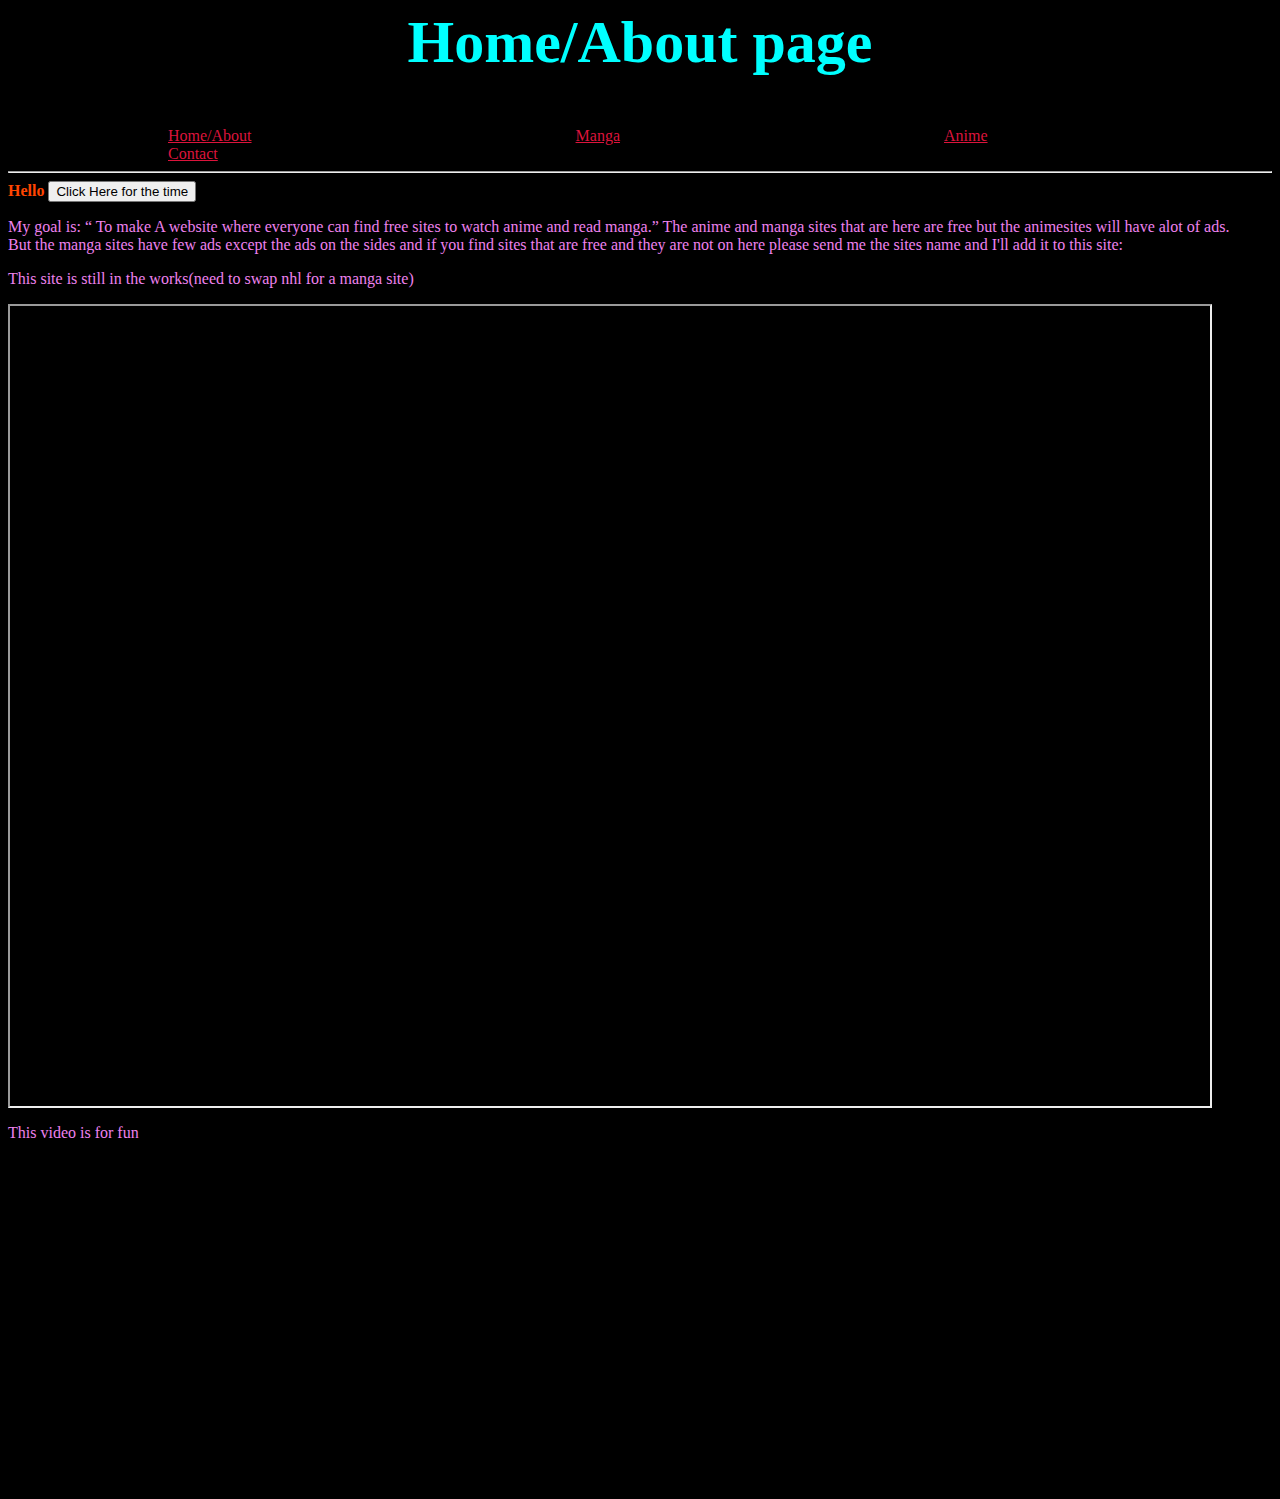
<file: index.html>
<html lang="en">
    <head>
        <title>Mangasites and Animesites That are Free Home Page</title>
        <link rel="stylesheet" href="Stylesheet.css">

        <h2 style = "font-size:60px;">
            Home/About page 
        </h2>

        <div class="topnav">
            <a class="active" href="index.html">Home/About</a>
            <a href="page2.html">Manga</a>
            <a href="page3.html">Anime</a>
            <a href="page4.html">Contact</a>
          </div>
    </head>
    
    <body style="background-color:black">

        <hr>

        <b>
            Hello
        </b>
        <button type="button" onclick="document.getElementById('demo').innerHTML = Date()">
            Click Here for the time
        </button>

        <p id="demo"></p>

        <p style ="font-family:calibri">
            My goal is: <q> To make A website where everyone can find free sites to watch anime and read manga.</q>
            The anime and manga sites that are here are free but the animesites will have alot of ads.<br> 
            But the manga sites have few ads except the ads on the sides and if you find sites that are free and they are not on here please send me
            the sites name and I'll add it to this site:
        </p>

        <p>This site is still in the works(need to swap nhl for a manga site)</p>

        <iframe src="https://www.nhl.com/" height="800" width="1200" title="Iframe Example"></iframe>

        <!--This is a test video-->
        <p>This video is for fun</p>
        <br>
        <iframe width="560" height="315" 
            src="https://www.youtube.com/embed/lDxOhfiFsuc" 
            title="YouTube video player" 
            frameborder="0" 
            allow="accelerometer; autoplay; clipboard-write; encrypted-media; gyroscope; picture-in-picture" 
            allowfullscreen>
        </iframe> 
        <br>

    </body>

</html>
</file>
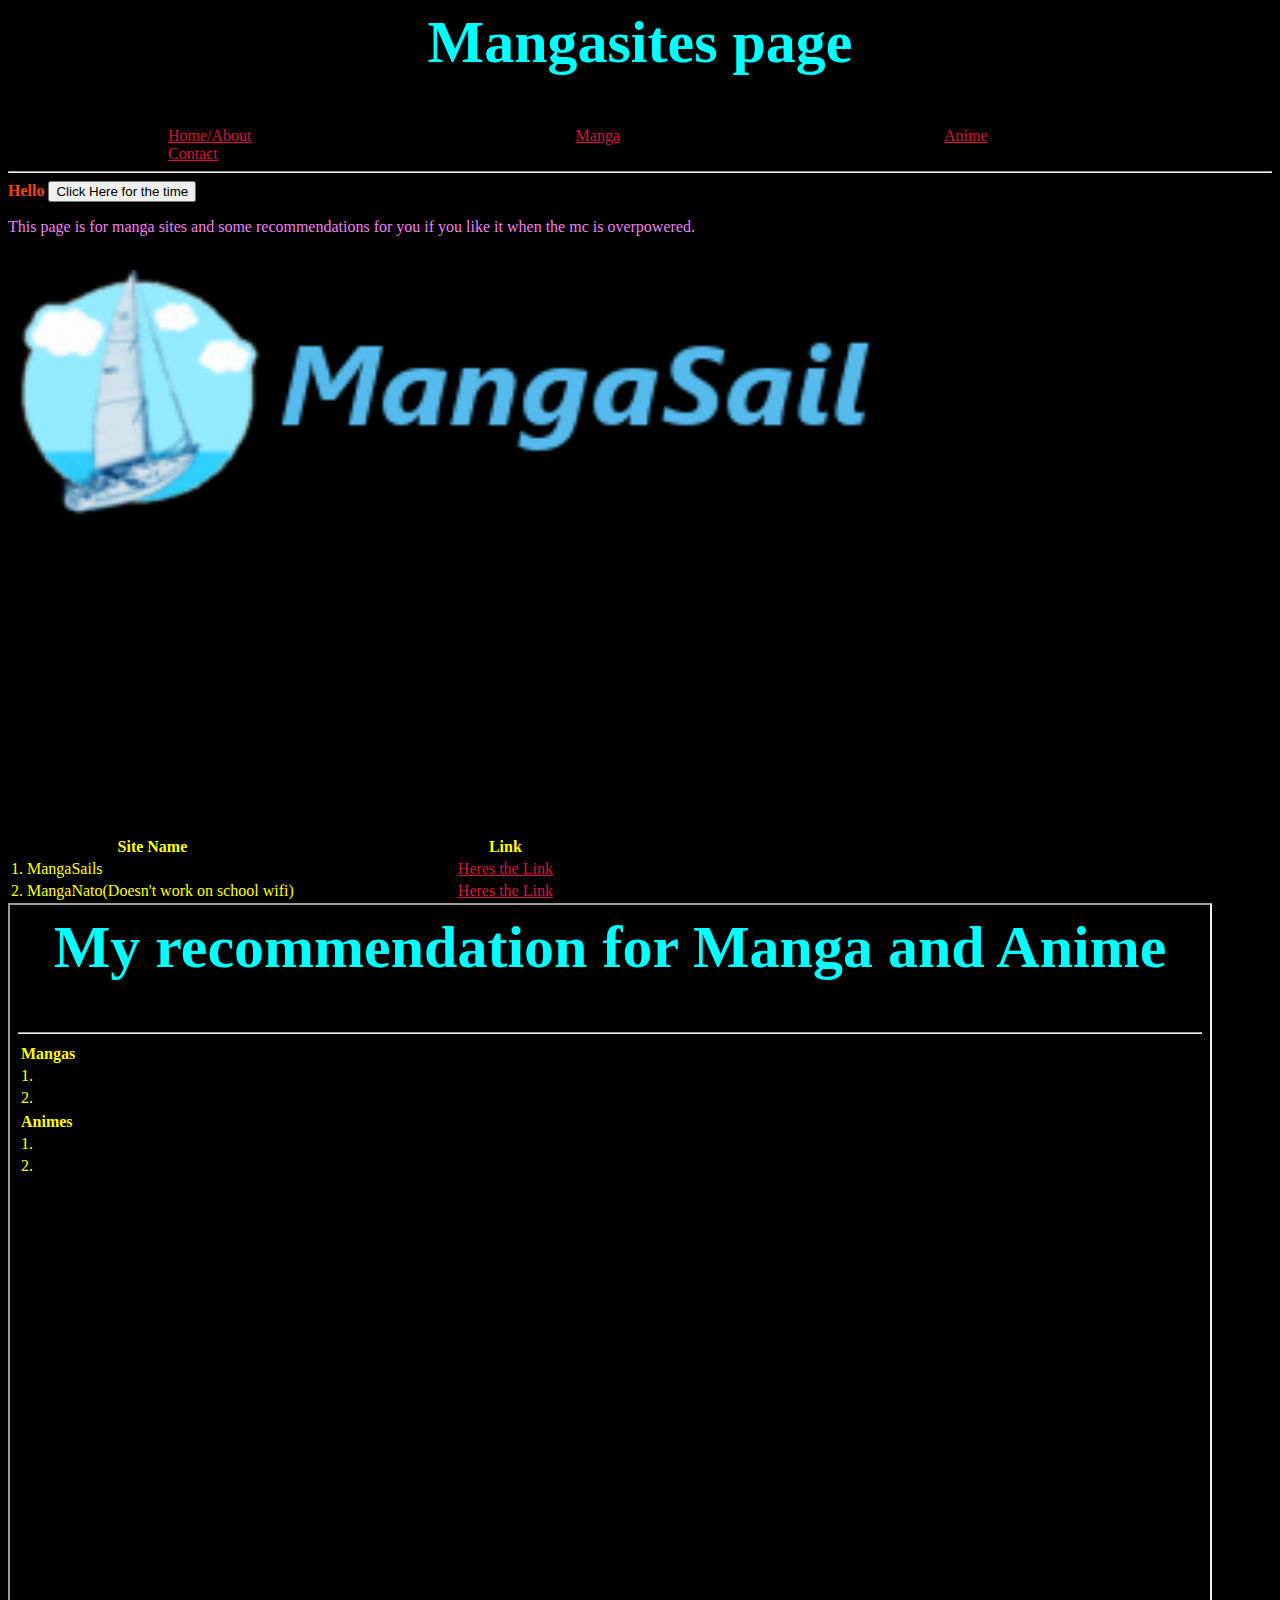
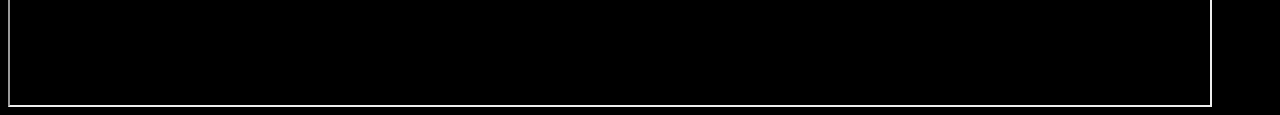
<file: page2.html>
<html lang="en">
    <head>
        <title>Mangasites and Animesites That are Free</title>
        <link rel="stylesheet" href="Stylesheet.css">
        
        <h2 style = "font-size:60px;">
            Mangasites page 
        </h2>
        
        <div class="topnav">
            <a href="index.html">Home/About</a>
            <a class="active" href="page2.html">Manga</a>
            <a href="page3.html">Anime</a>
            <a href="page4.html">Contact</a>
          </div>
    </head>
    
    <body style="background-color:black">

        <hr>

        <b>
         Hello
        </b>
        <button type="button" onclick="document.getElementById('demo').innerHTML = Date()">
          Click Here for the time
        </button>

        <p id="demo"></p>

        <p style ="font-family:calibri">
            This page is for manga sites and some recommendations for you if you like it when the mc is overpowered.
        </p>

        <a href="https://www.mangasail.co" target="_blank">
          <br>
          <img src="Assets/sailogob2.png" width="900" height="250" alt="Mangasails logo And link" width="104" height="142">
        </a>

        <!--This is a test video-->
        <br>

        <iframe width="560" height="315" 
            src="https://www.youtube.com/embed/XWskeSNNov4" 
            title="YouTube video player" 
            frameborder="0" 
            allow="accelerometer; autoplay; clipboard-write; encrypted-media; gyroscope; picture-in-picture" 
            allowfullscreen>
        </iframe>
        
        <br>

        <table>
            <tr>
              <th>Site Name</th>
              <th>Link</th>
            </tr>
            <tr>
              <td>1. MangaSails</td>
              <td><a href="https://www.mangasail.co" target="_blank">Heres the Link</a></td>
            </tr>
            <tr>
              <td>2. MangaNato(Doesn't work on school wifi)</td>
              <td><a href="https://manganato.com" target="_blank">Heres the Link</a></td>
            </tr>
          </table>
        
        <iframe src="page5.html" height="800" width="1200" title="Iframe Example"></iframe>
    </body>

</html>
</file>
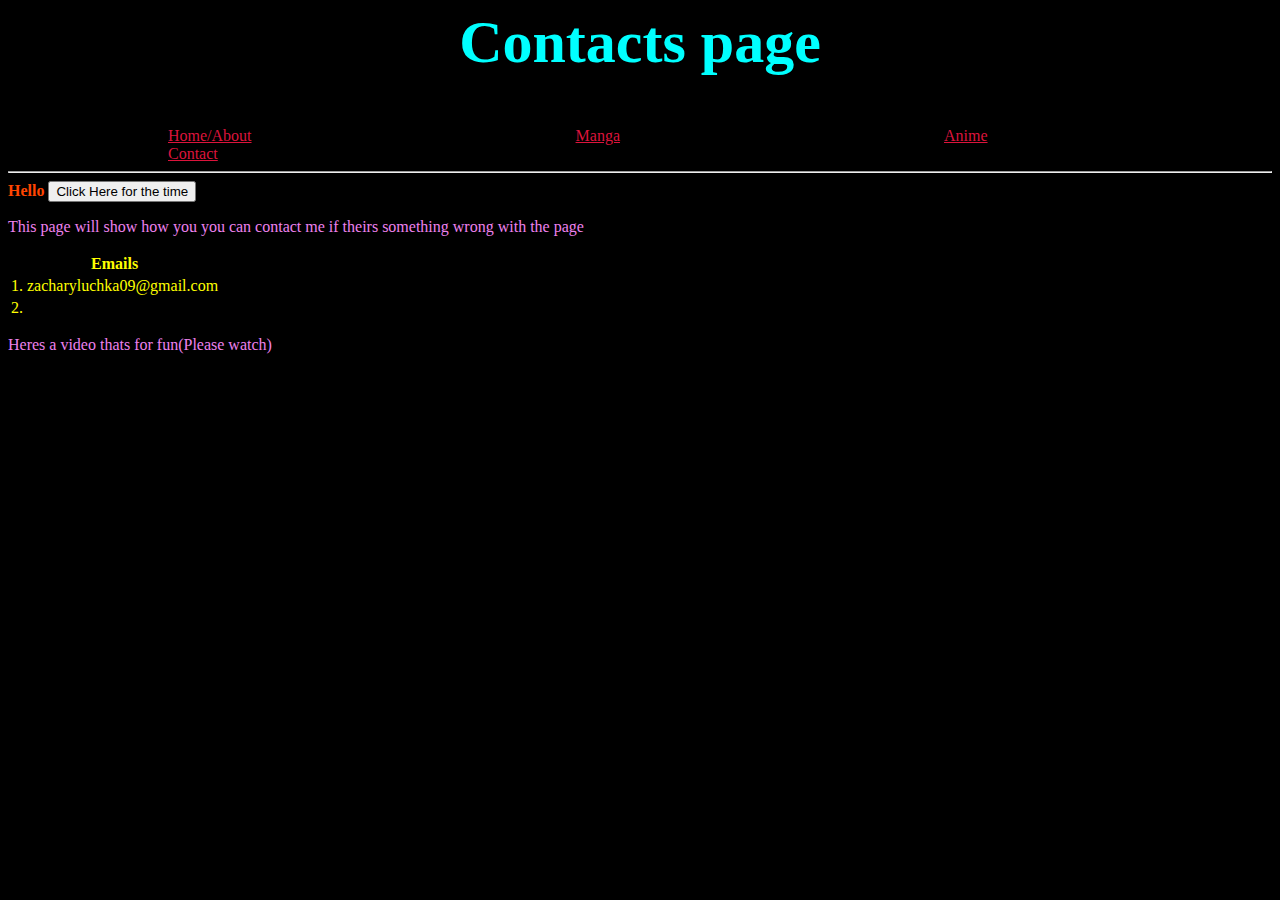
<file: page4.html>
<html lang="en">
    <head>
        <title>Mangasites and Animesites That are Free</title>
        <link rel="stylesheet" href="Stylesheet.css">
        
        <h2 style = "font-size:60px;">
          Contacts page 
        </h2>
      
        <div class="topnav">
            <a href="index.html">Home/About</a>
            <a href="page2.html">Manga</a>
            <a href="page3.html">Anime</a>
            <a class="active" href="page4.html">Contact</a>
          </div>
    </head>
    
    <body style="background-color:black">
      
        <hr>

        <b>
          Hello
        </b>
        <button type="button" onclick="document.getElementById('demo').innerHTML = Date()">
          Click Here for the time
        </button>

        <p id="demo"></p>

        <p style ="font-family:calibri">
            This page will show how you you can contact me if theirs something wrong with the page
        </p>

        <table>
            <tr>
              <th>Emails</th>
            </tr>
            <tr>
              <td>1. zacharyluchka09@gmail.com</td>
            </tr>
            <tr>
              <td>2. </td>
            </tr>
          </table>
        <p>Heres a video thats for fun(Please watch)</p>
        <br>
        <iframe width="560" height="315" 
          src="https://www.youtube.com/embed/E9oKEJ1pXPw" 
          title="YouTube video player" 
          frameborder="0" 
          allow="accelerometer; autoplay; clipboard-write; encrypted-media; gyroscope; picture-in-picture" 
          allowfullscreen>
        </iframe>
        <br>
    </body>

</html>
</file>
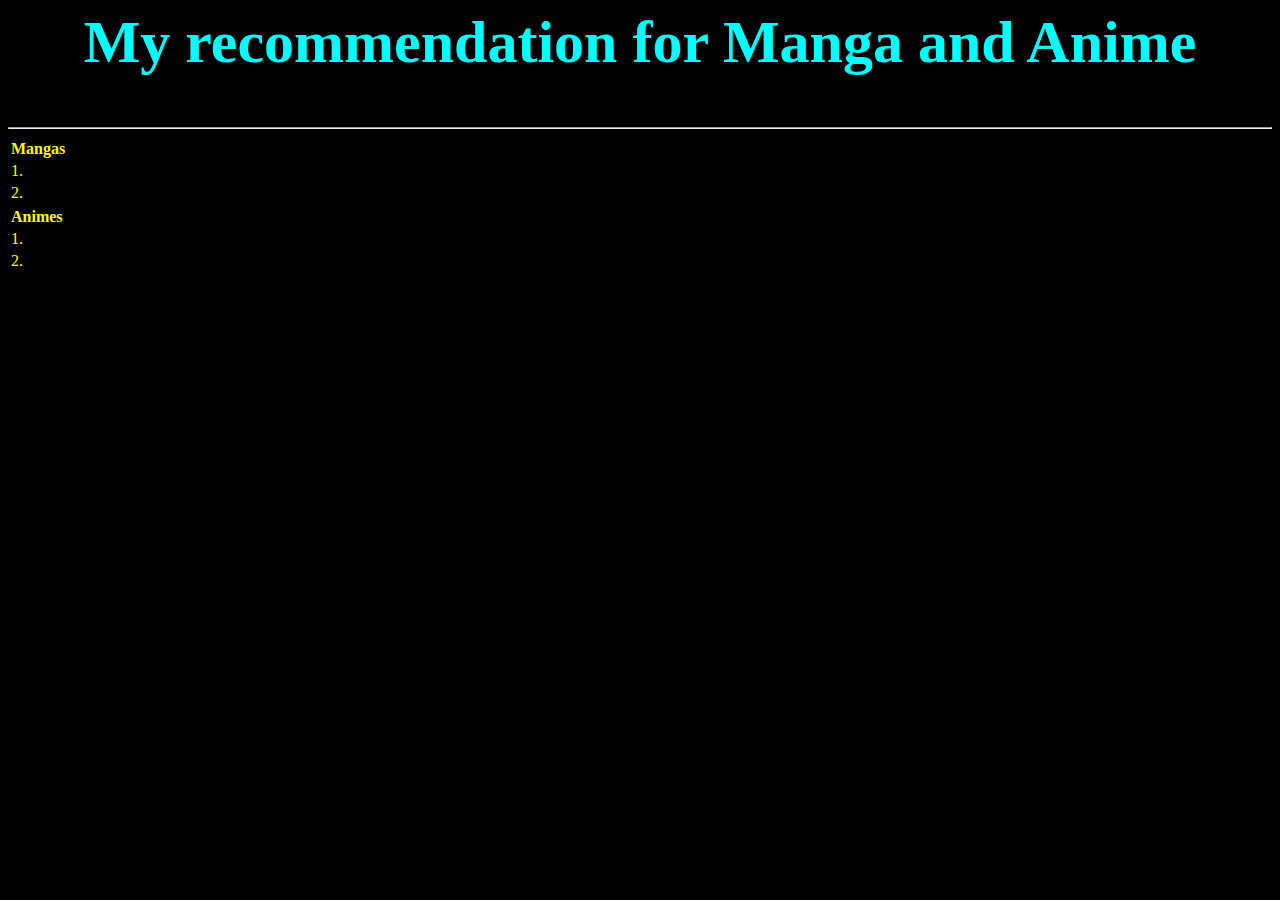
<file: page5.html>
<html lang="en">
    <head>
        <title>Mangasites and Animesites That are Free Home Page</title>
        <link rel="stylesheet" href="Stylesheet.css">

        <h2 style = "font-size:60px;">
            My recommendation for Manga and Anime
        </h2>

    </head>
    
    <body style="background-color:black">

        <hr>

        <table>
            <tr>
              <th>Mangas</th>
            </tr>
            <tr>
              <td>1. </td>
            </tr>
            <tr>
              <td>2. </td>
            </tr>
        </table>

        <table>
            <tr>
              <th>Animes</th>
            </tr>
            <tr>
              <td>1. </td>
            </tr>
            <tr>
              <td>2. </td>
            </tr>
        </table>

    </body>

</html>
</file>
<file: Stylesheet.css>
h2{color: cyan; text-align:center;}
p{color: violet;}
b{color: orangered;}
bdo{color: red;}
table{color:yellow;}
a{color:crimson; margin: 160px;}
li{color:darkgoldenrod;}
</file>
